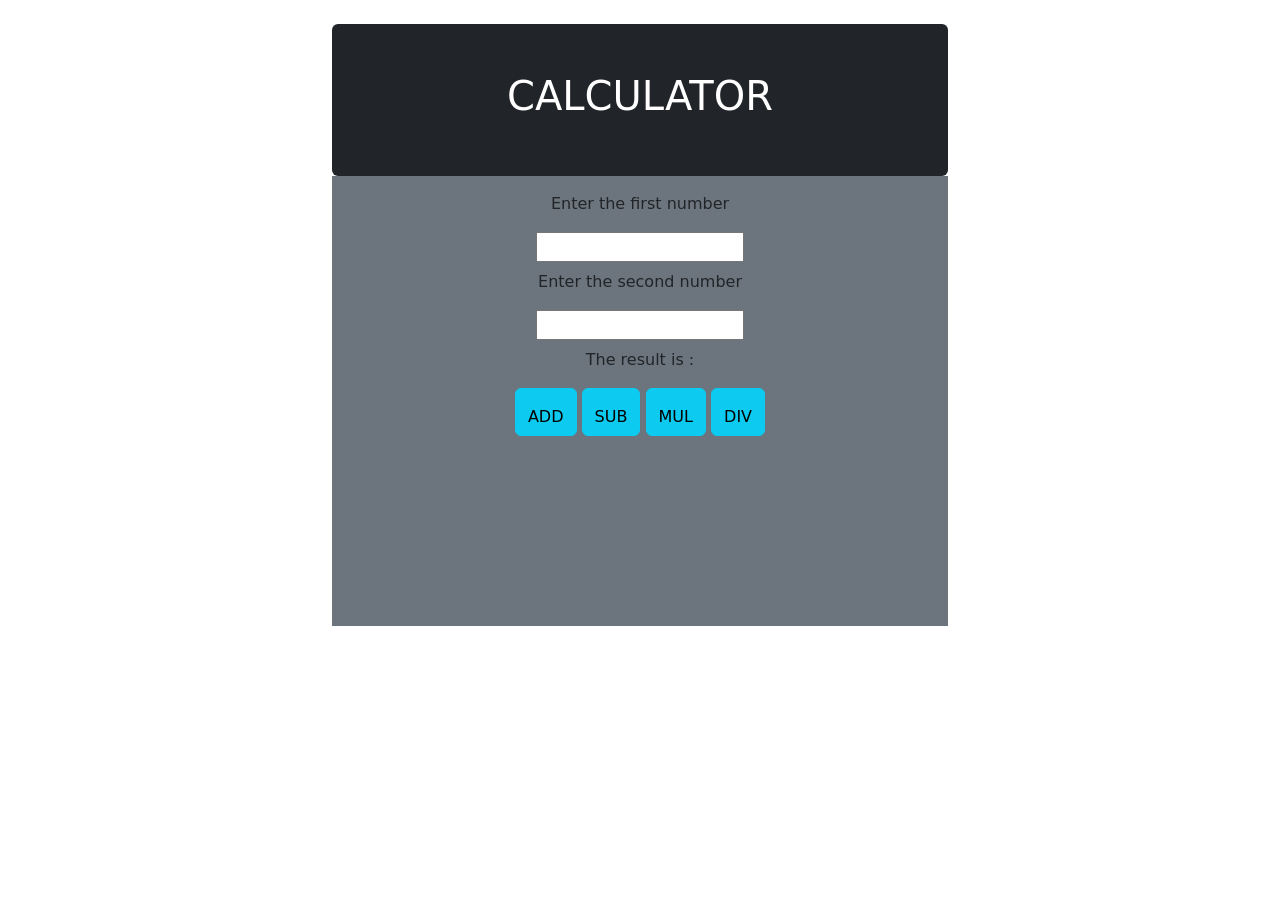
<file: index.html>
<html>
    <head>
        <title>Calculator</title>
        <link href="images/favicon.png"  rel="icon"/>
        <!-- Latest compiled and minified CSS -->
        <link href="https://cdn.jsdelivr.net/npm/bootstrap@5.1.3/dist/css/bootstrap.min.css" rel="stylesheet">

        <!-- Latest compiled JavaScript -->
        <script src="https://cdn.jsdelivr.net/npm/bootstrap@5.1.3/dist/js/bootstrap.bundle.min.js"></script>
        <script>
            function calc(opt){
    let a = document.getElementById('first').value;
    let b = document.getElementById('second').value;
    let out;
    if(opt == 'Add'){
        out = `${Number(a)} + ${Number(b)} is ${Number(a)+Number(b)}`
    }
    else if(opt == 'Sub')
    {
        out = `${Number(a)} - ${Number(b)} is ${Number(a)-Number(b)}`
    }
    else if(opt == 'Mul')
    {
        out = `${Number(a)} * ${Number(b)} is ${Number(a)*Number(b)}`
    }
    else
    {
        out = `${Number(a)} / ${Number(b)} is ${Number(a)/Number(b)}`
    }
    document.getElementsByClassName('output')[0].innerText = out
}
        </script>
      
    </head>
    <body>
      

        <div class="container w-50">
            <div class="mt-4 p-5 bg-dark text-white rounded text-center">
                <h1>CALCULATOR</h1>
               
            </div>
            
            <div class="bg-secondary pt-3 text-center h-50">
               <p>Enter the first number</p> 
               <input type="text" id="first">
               <p class="pt-2">Enter the second number</p> 
               <input type="text" id="second">
               <p class="pt-2">The result is :</p>
               <p class="output text-white "></p>
               <button class="btn btn-info pt-3"  onclick="calc('Add')">ADD</button>
               <button class="btn btn-info pt-3" onclick="calc('Sub')">SUB</button>
               <button class="btn btn-info pt-3" onclick="calc('Mul')">MUL</button>
               <button class="btn btn-info pt-3" onclick="calc('Div')">DIV</button>

            </div>
               
                
            
            
        </div>



      
        
    </body>
</html>
</file>
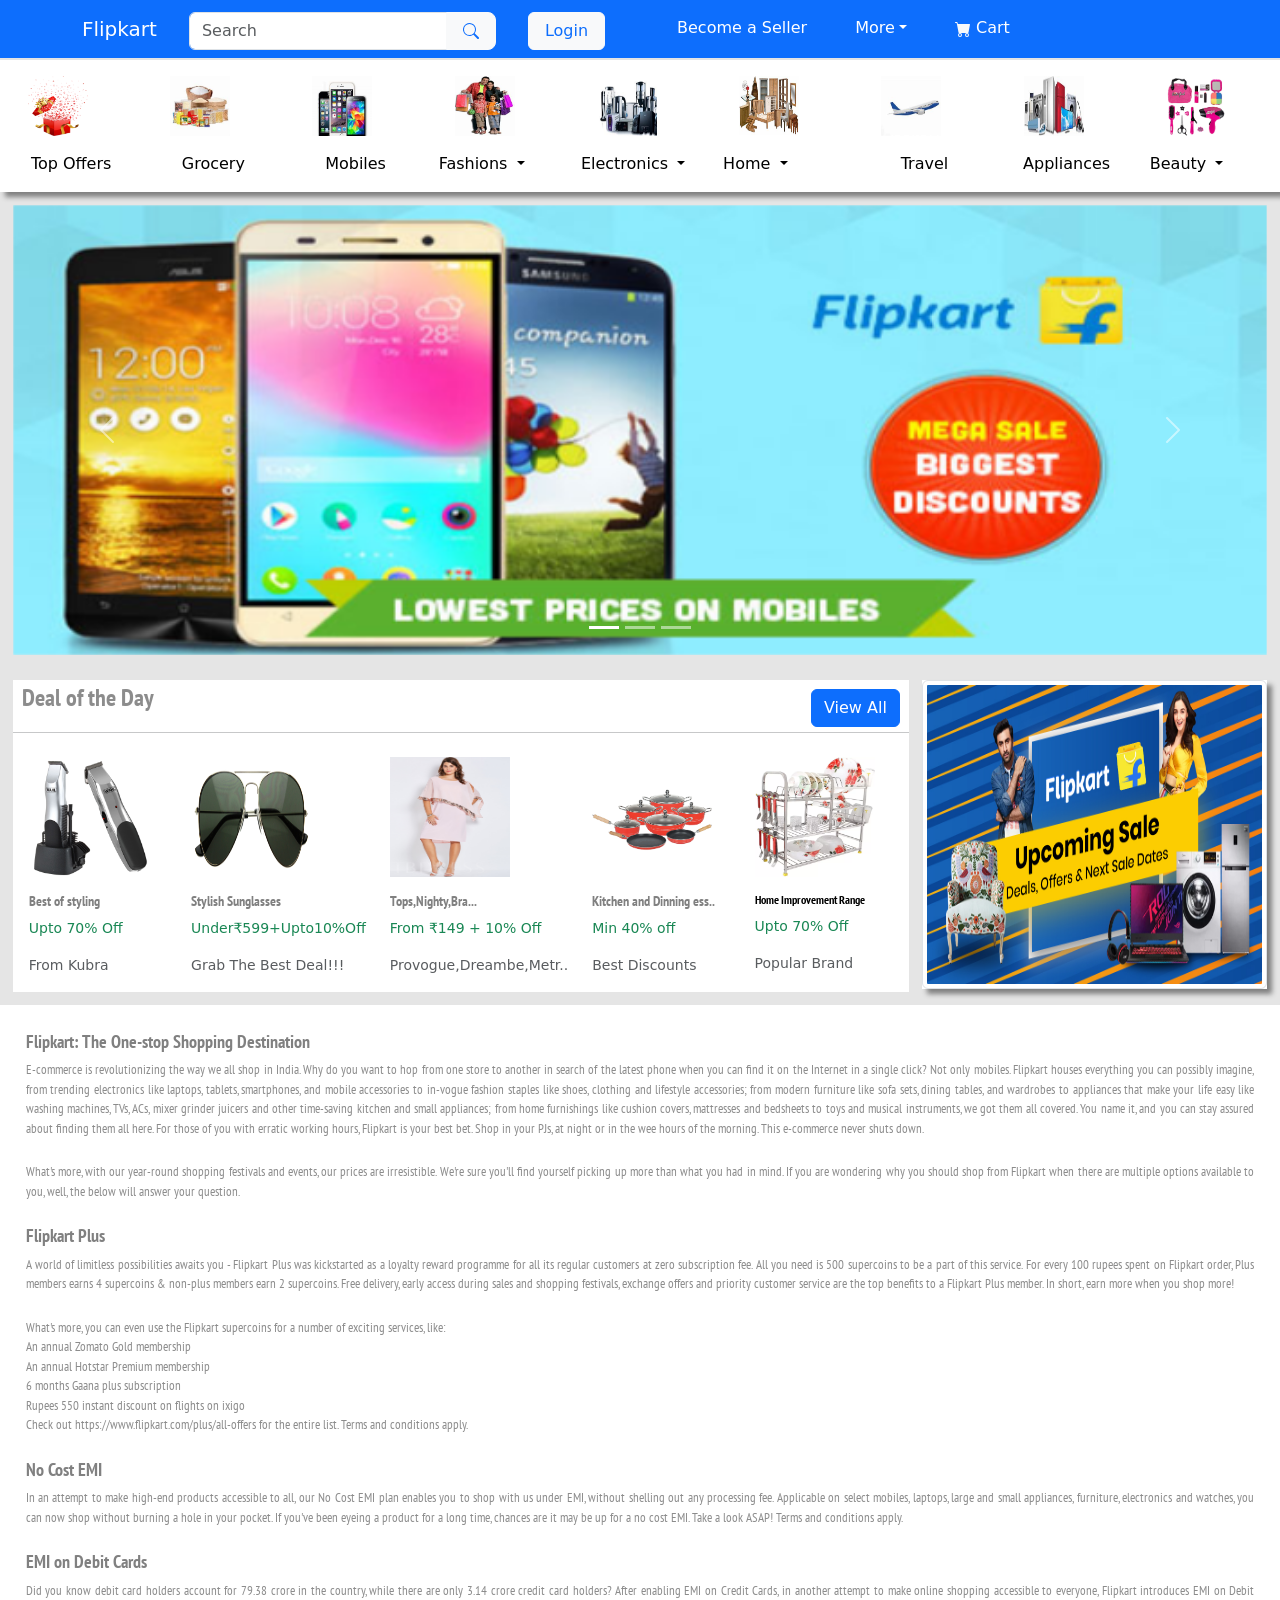
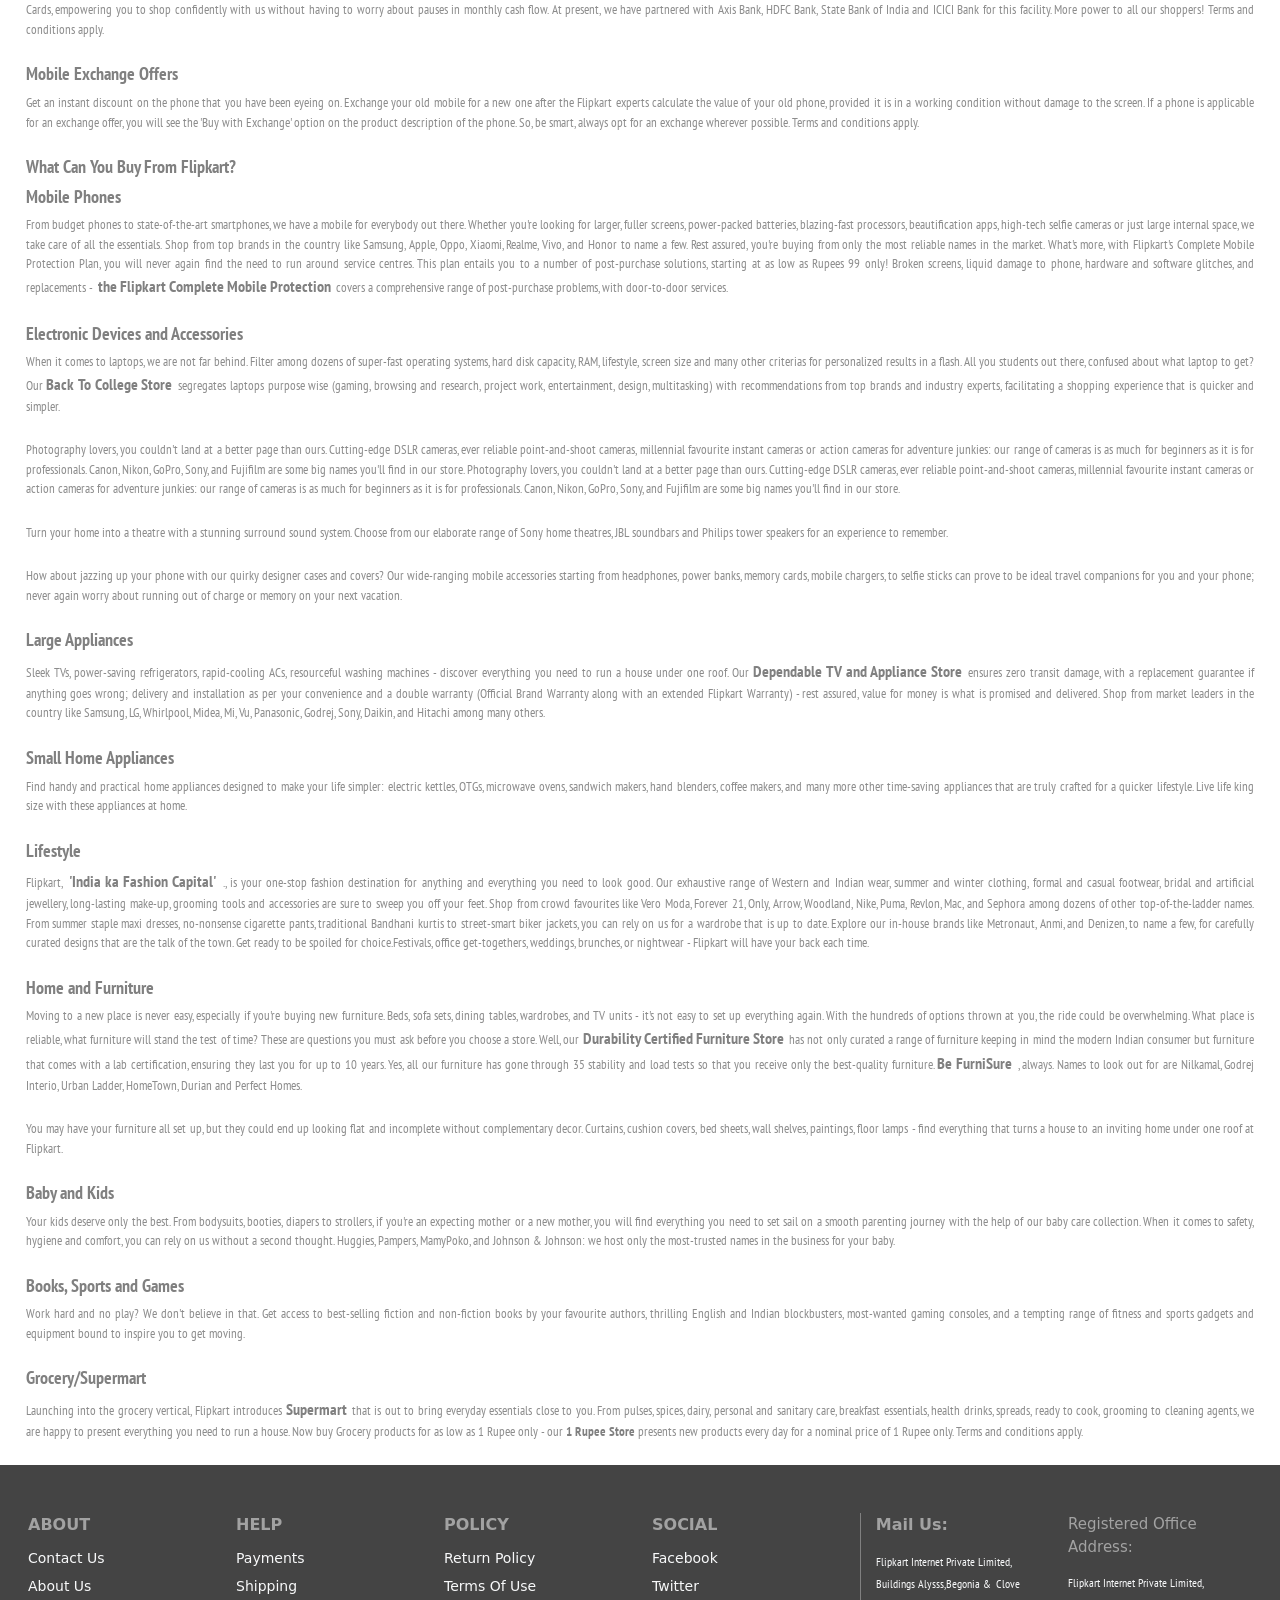
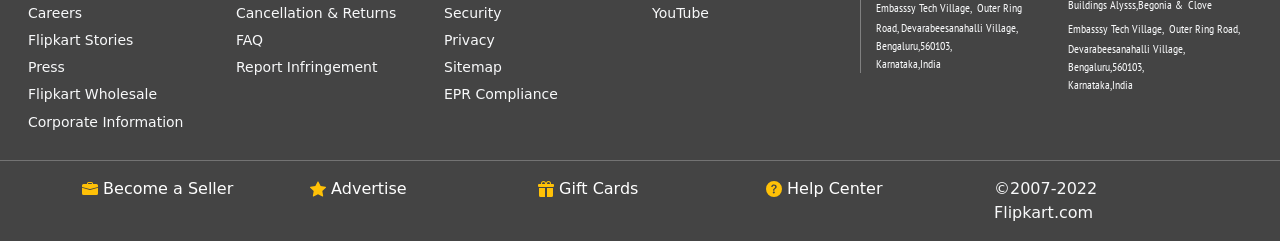
<file: flipkart_dynamic.html>
<html>
    <head>
        <title>myFlipkart</title>
       
       
        <link href="https://cdn.jsdelivr.net/npm/bootstrap@5.1.3/dist/css/bootstrap.min.css" rel="stylesheet">
        <script src="https://cdn.jsdelivr.net/npm/bootstrap@5.1.3/dist/js/bootstrap.bundle.min.js"></script>
        <link href="flipkart_dynamic.css" rel="stylesheet" type="text/css">
        <script src="flipkart_dynamic.js"></script>
    </head>
    <body >
        <header id="navbar_blue">
            <nav class="navbar navbar-expand-sm bg-primary navbar-dark fixed-top ">
                <div class="container ">
                        <a class="navbar-brand text-white" href="#">Flipkart</a>
                             <button class="navbar-toggler" type="button" data-bs-toggle="collapse" data-bs-target="#collapsibleNavbar">
                                <span class="navbar-toggler-icon"></span>
                            </button>
                        <div class="collapse navbar-collapse" id="collapsibleNavbar">
                            <ul class="navbar-nav">
                                <li class="nav-item">
                                    <div class="input-group  mt-1 w-100 mx-3">
                                        <input type="text" class="form-control" placeholder="Search">
                                        <button class="btn btn-light btn-lg">
                                            <svg xmlns="http://www.w3.org/2000/svg" width="16" height="16" fill="currentColor" class="bi bi-search text-primary" viewBox="0 0 16 16">
                                                <path d="M11.742 10.344a6.5 6.5 0 1 0-1.397 1.398h-.001c.03.04.062.078.098.115l3.85 3.85a1 1 0 0 0 1.415-1.414l-3.85-3.85a1.007 1.007 0 0 0-.115-.1zM12 6.5a5.5 5.5 0 1 1-11 0 5.5 5.5 0 0 1 11 0z"/>
                                              </svg>
                                        </button>
                                      </div>
                                </li>
                                <li class="nav-item">
                                    <button type="button" class="btn btn-light text-primary mx-5 mt-1 px-3">Login</button>
                                </li>

                                <li class="nav-item  mx-3">
                                    <a class="nav-link text-white" href="#">Become a Seller</a>
                                </li>
                               
                                <li class="nav-item dropdown mx-3">
                                     <a class="nav-link dropdown-toggle text-white" href="#" role="button" data-bs-toggle="dropdown">More</a>
                                    <ul class="dropdown-menu">
                                        <li><a class="dropdown-item" href="#">
                                            <svg xmlns="http://www.w3.org/2000/svg" width="16" height="16" fill="currentColor" class="bi bi-bell-fill text-primary" viewBox="0 0 16 16">
                                                <path d="M8 16a2 2 0 0 0 2-2H6a2 2 0 0 0 2 2zm.995-14.901a1 1 0 1 0-1.99 0A5.002 5.002 0 0 0 3 6c0 1.098-.5 6-2 7h14c-1.5-1-2-5.902-2-7 0-2.42-1.72-4.44-4.005-4.901z"/>
                                              </svg>
                                            Notification Preferences</a></li>
                                        <li><a class="dropdown-item" href="#">
                                            <svg xmlns="http://www.w3.org/2000/svg" width="16" height="16" fill="currentColor" class="bi bi-person-check-fill text-primary" viewBox="0 0 16 16">
                                                <path fill-rule="evenodd" d="M15.854 5.146a.5.5 0 0 1 0 .708l-3 3a.5.5 0 0 1-.708 0l-1.5-1.5a.5.5 0 0 1 .708-.708L12.5 7.793l2.646-2.647a.5.5 0 0 1 .708 0z"/>
                                                <path d="M1 14s-1 0-1-1 1-4 6-4 6 3 6 4-1 1-1 1H1zm5-6a3 3 0 1 0 0-6 3 3 0 0 0 0 6z"/>
                                              </svg>
                                            24x7 Customer Care</a></li>
                                        <li><a class="dropdown-item" href="#">
                                            <svg xmlns="http://www.w3.org/2000/svg" width="16" height="16" fill="currentColor" class="bi bi-graph-up-arrow text-primary" viewBox="0 0 16 16">
                                                <path fill-rule="evenodd" d="M0 0h1v15h15v1H0V0Zm10 3.5a.5.5 0 0 1 .5-.5h4a.5.5 0 0 1 .5.5v4a.5.5 0 0 1-1 0V4.9l-3.613 4.417a.5.5 0 0 1-.74.037L7.06 6.767l-3.656 5.027a.5.5 0 0 1-.808-.588l4-5.5a.5.5 0 0 1 .758-.06l2.609 2.61L13.445 4H10.5a.5.5 0 0 1-.5-.5Z"/>
                                              </svg>
                                            Advertise</a></li>
                                        <li><a class="dropdown-item" href="#">
                                            <svg xmlns="http://www.w3.org/2000/svg" width="16" height="16" fill="currentColor" class="bi bi-download text-primary" viewBox="0 0 16 16">
                                                <path d="M.5 9.9a.5.5 0 0 1 .5.5v2.5a1 1 0 0 0 1 1h12a1 1 0 0 0 1-1v-2.5a.5.5 0 0 1 1 0v2.5a2 2 0 0 1-2 2H2a2 2 0 0 1-2-2v-2.5a.5.5 0 0 1 .5-.5z"/>
                                                <path d="M7.646 11.854a.5.5 0 0 0 .708 0l3-3a.5.5 0 0 0-.708-.708L8.5 10.293V1.5a.5.5 0 0 0-1 0v8.793L5.354 8.146a.5.5 0 1 0-.708.708l3 3z"/>
                                              </svg>
                                            Download App</a></li>
                                       
                                    </ul>
                                </li>
                                <li class="nav-item  mx-3">
                                    <a class="nav-link text-white" href="#">
                                        <svg xmlns="http://www.w3.org/2000/svg" width="16" height="16" fill="currentColor" class="bi bi-cart-fill text-light" viewBox="0 0 16 16">
                                            <path d="M0 1.5A.5.5 0 0 1 .5 1H2a.5.5 0 0 1 .485.379L2.89 3H14.5a.5.5 0 0 1 .491.592l-1.5 8A.5.5 0 0 1 13 12H4a.5.5 0 0 1-.491-.408L2.01 3.607 1.61 2H.5a.5.5 0 0 1-.5-.5zM5 12a2 2 0 1 0 0 4 2 2 0 0 0 0-4zm7 0a2 2 0 1 0 0 4 2 2 0 0 0 0-4zm-7 1a1 1 0 1 1 0 2 1 1 0 0 1 0-2zm7 0a1 1 0 1 1 0 2 1 1 0 0 1 0-2z"/>
                                          </svg>
                                        Cart</a>
                                </li>

                                <li class="nav-item">
                                    <p class="nav-link text-white"  id="weatherOut">
                                    </p>

                                    
                                     
                                  </li>




                      </ul> 
                      <img id="weatherIcon" class="weathericon">
                    </div>
                </div>
            </nav>
        </header>

        <!-- subheading section -->
        <div  id="sub-heading_items" class="container-fluid bg-white ">
           
            <div class="row">
                <div class="col">
                    <img src="images/gift.png" alt="images" class="img-responsive m-3" width="60px" height="60px">
                    <p class="anchor_blue" style="text-align:center;">Top Offers</p>
                   
                </div>

                <div class="col">
                    <img src="images/grocery.jpg" alt="images" class="img-responsive m-3" width="60px" height="60px">
                    <p class="anchor_blue" style="text-align:center;">Grocery</p>
                </div>

                <div class="col">
                    <img src="images/mobile.jpg" alt="images" class="img-responsive m-3" width="60px" height="60px">
                    <p class="anchor_blue" style="text-align:center;">Mobiles</p>
                </div>

                <div class="col">
                    <img src="images/fashion.jpg" alt="images" class="img-responsive m-3" width="60px" height="60px">
                    <!-- <p style="text-align:center;">Fashions</p> -->
                    <div class="dropdown">
                        <a href="#" class="anchor_blue dropdown-toggle" data-bs-toggle="dropdown">
                            Fashions
                        </a>
                        <ul id="fashion" class="dropdown-menu ">
                         
                        </ul>
                    </div>
                </div>

                <div class="col">
                    <img src="images/electronics.jpg" alt="images" class="img-responsive m-3" width="60px" height="60px">
                    <!-- <p style="text-align:center;">Electronics</p> -->
                    <div class="dropdown">
                        <a href="#" class="anchor_blue dropdown-toggle" data-bs-toggle="dropdown">
                          Electronics  
                        </a>
                        <ul id="electronics" class="dropdown-menu">
                         
                        </ul>
                    </div>
                </div>

                <div class="col">
                    <img src="images/furniture.jpg" alt="images" class="img-responsive m-3" width="60px" height="60px">
                    <!-- <p style="text-align:center;">Home</p> -->
                    <div class="dropdown">
                        <a href="#" class="anchor_blue dropdown-toggle" data-bs-toggle="dropdown">
                            Home
                        </a>
                        <ul id="home" class="dropdown-menu">
                         
                        </ul>
                    </div>
                </div>

                <div class="col">
                    <img src="images/flight.jpg" alt="images" class="img-responsive m-3" width="60px" height="60px">
                    <p class="anchor_blue" style="text-align:center;">Travel</p>
                </div>

                <div class="col">
                    <img src="images/appliances.jpg" alt="images" class="img-responsive m-3" width="60px" height="60px">
                    <p class="anchor_blue" style="text-align:center;">Appliances</p>
                </div>

               

                <div class="col">
                    <img src="images/beauty.jpeg" alt="images" class="img-responsive m-3" width="60px" height="60px">
                    <!-- <p style="text-align:center;">Beauty</p> -->

                    <div class="dropdown">
                        <a href="#" class="anchor_blue dropdown-toggle" data-bs-toggle="dropdown">
                            Beauty
                        </a>
                        <ul id="beauty" class="dropdown-menu">
                         
                        </ul>
                    </div>
                </div>
            </div>



                 
                
                
            
        </div>

        <!-- carousel part -->

        <div id="img_carousel">
            <!-- Carousel -->
<div id="demo" class="carousel slide" data-bs-ride="carousel">

    <!-- Indicators/dots -->
    <div class="carousel-indicators">
      <button type="button" data-bs-target="#demo" data-bs-slide-to="0" class="active"></button>
      <button type="button" data-bs-target="#demo" data-bs-slide-to="1"></button>
      <button type="button" data-bs-target="#demo" data-bs-slide-to="2"></button>
    </div>
  
    <!-- The slideshow/carousel -->
    <div class="carousel-inner">
      <div class="carousel-item active">
        <img src="images/1.jpg" alt="Los Angeles" class="d-block w-100 h-50">
      </div>
      <div class="carousel-item">
        <img src="images/2.jpg" alt="Chicago" class="d-block w-100 h-50">
      </div>
      <div class="carousel-item">
        <img src="images/3.png" alt="New York" class="d-block w-100 h-50">
      </div>
    </div>
  
    <!-- Left and right controls/icons -->
    <button class="carousel-control-prev " type="button" data-bs-target="#demo" data-bs-slide="prev">
      <span class="carousel-control-prev-icon "></span>
    </button>
    <button class="carousel-control-next " type="button" data-bs-target="#demo" data-bs-slide="next">
      <span class="carousel-control-next-icon "></span>
    </button>
  </div>
        </div>


        <!-- deals of the day in flipkart page -->
            <div id="items_contentPage" >
                <div id="deal_of_day_part1">
                    <span>Deal of the Day</span>
                    <button class="btn btn-primary">View All</button>
                    <hr/>
                    <div class="row mx-1">
                        <div class="col">
                            <img src="images/trimmer.jpg"  class="img-responsive mt-2" width="120px" height="120px">
                            <h2 class="small mt-3 ">Best of styling</h2>
                            <p class="small text-success " title="Upto 70% off"> Upto 70% Off</p>
                            <p class="small text-muted ">From Kubra</p>
                        </div>

                        <div class="col">
                            <img src="images/sunglasses.png"  class="img-responsive  mt-2"width="120px" height="120px">
                            <h2 class="small mt-3">Stylish Sunglasses</h2>
                            <p class="small text-success " title="Under &#8377;599+Upto10%Off"> Under&#8377;599+Upto10%Off</p>
                            <p class="small text-muted ">Grab The Best Deal!!!</p>
                        </div>

                        <div class="col">
                            <img src="images/dress.jpg"  class="img-responsive  mt-2" width="120px" height="120px">
                            <h2 class="small mt-3">Tops,Nighty,Bra...</h2>
                            <p class="small text-success " title="From &#8377;149 + 10% Off"> From &#8377;149 + 10% Off</p>
                            <p class="small text-muted ">Provogue,Dreambe,Metr..</p>
                        </div>

                        <div class="col">
                            <img src="images/kitchen.png"  class="img-responsive mt-2" width="120px" height="120px">
                            <h2 class="small mt-3">Kitchen and Dinning ess..</h2>
                            <p class="small text-success "> Min 40% off</p>
                            <p class="small text-muted ">Best Discounts</p>
                        </div>
                        <div class="col">
                            <img src="images/utensils_hanger.webp"  class="img-responsive  mt-2" width="120px" height="120px"> 
                            <h2 class=" mt-3"  style="font-size:12px;color:black;font-weight:bold;">Home Improvement Range</h2>
                            <p class="small text-success ">Upto 70% Off</p>
                            <p class="small text-muted ">Popular Brand</p>
                        </div>
                       
                    </div>
                </div>
                <div id="deal_of_day_part2" >
                    <img src="images/2.jpg" class="img-thumbnail h-100 " alt="Cinque Terre">
                </div>
            </div>

            <!-- flipkart details -->
            <div id="flip_detail">
                <div class="flip_detail_margin">
                    <h1 class="small">Flipkart: The One-stop Shopping Destination</h1>
                    <span >E-commerce is revolutionizing the way we all shop in India. Why do you want to hop from one store to another in search of the latest phone when you can find it on the Internet in a single click? Not only mobiles. Flipkart houses everything you can possibly imagine, from trending electronics like laptops, tablets, smartphones, and mobile accessories to in-vogue fashion staples like shoes, clothing and lifestyle accessories; from modern furniture like sofa sets, dining tables, and wardrobes to appliances that make your life easy like washing machines, TVs, ACs, mixer grinder juicers and other time-saving kitchen and small appliances; from home furnishings like cushion covers, mattresses and bedsheets to toys and musical instruments, we got them all covered. You name it, and you can stay assured about finding them all here. For those of you with erratic working hours, Flipkart is your best bet. Shop in your PJs, at night or in the wee hours of the morning. This e-commerce never shuts down.</span> 
                        <br>
                        <br>
                       <span> What's more, with our year-round shopping festivals and events, our prices are irresistible. We're sure you'll find yourself picking up more than what you had in mind. If you are wondering why you should shop from Flipkart when there are multiple options available to you, well, the below will answer your question.</span> 
                        <br><br>
                        <h2>Flipkart Plus</h2>
                        <span> A world of limitless possibilities awaits you - Flipkart Plus was kickstarted as a loyalty reward programme for all its regular customers at zero subscription fee. All you need is 500 supercoins to be a part of this service. For every 100 rupees spent on Flipkart order, Plus members earns 4 supercoins & non-plus members earn 2 supercoins. Free delivery, early access during sales and shopping festivals, exchange offers and priority customer service are the top benefits to a Flipkart Plus member. In short, earn more when you shop more!</span>
                        
                        <br><br>
                        <span>What's more, you can even use the Flipkart supercoins for a number of exciting services, like:</span>
                        <br>
                        <span>An annual Zomato Gold membership</span>
                        <br>
                        <span>An annual Hotstar Premium membership</span>
                        <br>
                       <span>6 months Gaana plus subscription</span> 
                        <br>
                       <span>Rupees 550 instant discount on flights on ixigo</span> 
                        <br>
                       <span>Check out https://www.flipkart.com/plus/all-offers for the entire list. Terms and conditions apply.</span> 
                        <br><br>
                        <h2>No Cost EMI</h2>
                        <span> In an attempt to make high-end products accessible to all, our No Cost EMI plan enables you to shop with us under EMI, without shelling out any processing fee. Applicable on select mobiles, laptops, large and small appliances, furniture, electronics and watches, you can now shop without burning a hole in your pocket. If you've been eyeing a product for a long time, chances are it may be up for a no cost EMI. Take a look ASAP! Terms and conditions apply.</span>
                       
                        <br><br>
                        <h2>EMI on Debit Cards</h2>
                        <span> Did you know debit card holders account for 79.38 crore in the country, while there are only 3.14 crore credit card holders? After enabling EMI on Credit Cards, in another attempt to make online shopping accessible to everyone, Flipkart introduces EMI on Debit Cards, empowering you to shop confidently with us without having to worry about pauses in monthly cash flow. At present, we have partnered with Axis Bank, HDFC Bank, State Bank of India and ICICI Bank for this facility. More power to all our shoppers! Terms and conditions apply. </span>
                       
                        <br><br>
                        <h2>Mobile Exchange Offers</h2>
                        <span>Get an instant discount on the phone that you have been eyeing on. Exchange your old mobile for a new one after the Flipkart experts calculate the value of your old phone, provided it is in a working condition without damage to the screen. If a phone is applicable for an exchange offer, you will see the 'Buy with Exchange' option on the product description of the phone. So, be smart, always opt for an exchange wherever possible. Terms and conditions apply. </span>
                        
                        <br><br>
                        <h2>What Can You Buy From Flipkart?</h2>
                        <h2>Mobile Phones</h2>
                        <span> From budget phones to state-of-the-art smartphones, we have a mobile for everybody out there. Whether you're looking for larger, fuller screens, power-packed batteries, blazing-fast processors, beautification apps, high-tech selfie cameras or just large internal space, we take care of all the essentials. Shop from top brands in the country like Samsung, Apple, Oppo, Xiaomi, Realme, Vivo, and Honor to name a few. Rest assured, you're buying from only the most reliable names in the market. What's more, with Flipkart's Complete Mobile Protection Plan, you will never again find the need to run around service centres. This plan entails you to a number of post-purchase solutions, starting at as low as Rupees 99 only! Broken screens, liquid damage to phone, hardware and software glitches, and replacements -</span>
                        
                        <b>the Flipkart Complete Mobile Protection</b>
                        <span>covers a comprehensive range of post-purchase problems, with door-to-door services. </span>
                        <br><br>
                        <h2>Electronic Devices and Accessories</h2>
                        <span> When it comes to laptops, we are not far behind. Filter among dozens of super-fast operating systems, hard disk capacity, RAM, lifestyle, screen size and many other criterias for personalized results in a flash. All you students out there, confused about what laptop to get? Our </span>
                       
                        <b>Back To College Store</b>
                        <span>  segregates laptops purpose wise (gaming, browsing and research, project work, entertainment, design, multitasking) with recommendations from top brands and industry experts, facilitating a shopping experience that is quicker and simpler.</span>
                      
                        <br><br>
                        <span> Photography lovers, you couldn't land at a better page than ours. Cutting-edge DSLR cameras, ever reliable point-and-shoot cameras, millennial favourite instant cameras or action cameras for adventure junkies: our range of cameras is as much for beginners as it is for professionals. Canon, Nikon, GoPro, Sony, and Fujifilm are some big names you'll find in our store. Photography lovers, you couldn't land at a better page than ours. Cutting-edge DSLR cameras, ever reliable point-and-shoot cameras, millennial favourite instant cameras or action cameras for adventure junkies: our range of cameras is as much for beginners as it is for professionals. Canon, Nikon, GoPro, Sony, and Fujifilm are some big names you'll find in our store.</span>
                        
                        <br><br>
                        <span> Turn your home into a theatre with a stunning surround sound system. Choose from our elaborate range of Sony home theatres, JBL soundbars and Philips tower speakers for an experience to remember.</span>
                       
                        <br><br>
                        <span> How about jazzing up your phone with our quirky designer cases and covers? Our wide-ranging mobile accessories starting from headphones, power banks, memory cards, mobile chargers, to selfie sticks can prove to be ideal travel companions for you and your phone; never again worry about running out of charge or memory on your next vacation.</span>
                       
                        <br><br>
                        <h2>Large Appliances</h2>
                        <span> Sleek TVs, power-saving refrigerators, rapid-cooling ACs, resourceful washing machines - discover everything you need to run a house under one roof. Our </span>
                       
                        <b>Dependable TV and Appliance Store</b>
                        <span>ensures zero transit damage, with a replacement guarantee if anything goes wrong; delivery and installation as per your convenience and a double warranty (Official Brand Warranty along with an extended Flipkart Warranty) - rest assured, value for money is what is promised and delivered. Shop from market leaders in the country like Samsung, LG, Whirlpool, Midea, Mi, Vu, Panasonic, Godrej, Sony, Daikin, and Hitachi among many others. </span>
                        
                        <br><br>
                        <h2>Small Home Appliances</h2>
                        <span> Find handy and practical home appliances designed to make your life simpler: electric kettles, OTGs, microwave ovens, sandwich makers, hand blenders, coffee makers, and many more other time-saving appliances that are truly crafted for a quicker lifestyle. Live life king size with these appliances at home.</span>
                       
                        <br><br>
                        <h2>Lifestyle</h2>
                       <span> Flipkart,</span> 
                        <b>'India ka Fashion Capital'</b>
                        <span>., is your one-stop fashion destination for anything and everything you need to look good. Our exhaustive range of Western and Indian wear, summer and winter clothing, formal and casual footwear, bridal and artificial jewellery, long-lasting make-up, grooming tools and accessories are sure to sweep you off your feet. Shop from crowd favourites like Vero Moda, Forever 21, Only, Arrow, Woodland, Nike, Puma, Revlon, Mac, and Sephora among dozens of other top-of-the-ladder names. From summer staple maxi dresses, no-nonsense cigarette pants, traditional Bandhani kurtis to street-smart biker jackets, you can rely on us for a wardrobe that is up to date. Explore our in-house brands like Metronaut, Anmi, and Denizen, to name a few, for carefully curated designs that are the talk of the town. Get ready to be spoiled for choice.Festivals, office get-togethers, weddings, brunches, or nightwear - Flipkart will have your back each time.</span>
                        <br><br>
                        <h2>Home and Furniture</h2>
                        <span> Moving to a new place is never easy, especially if you're buying new furniture. Beds, sofa sets, dining tables, wardrobes, and TV units - it's not easy to set up everything again. With the hundreds of options thrown at you, the ride could be overwhelming. What place is reliable, what furniture will stand the test of time? These are questions you must ask before you choose a store. Well, our </span>
                       
                        <b>Durability Certified Furniture Store</b>
                        <span> has not only curated a range of furniture keeping in mind the modern Indian consumer but furniture that comes with a lab certification, ensuring they last you for up to 10 years. Yes, all our furniture has gone through 35 stability and load tests so that you receive only the best-quality furniture. </span>
                       
                        <b>Be FurniSure</b>
                        <span> , always. Names to look out for are Nilkamal, Godrej Interio, Urban Ladder, HomeTown, Durian and Perfect Homes.</span>
                        
                        <br><br>
                        <span> You may have your furniture all set up, but they could end up looking flat and incomplete without complementary decor. Curtains, cushion covers, bed sheets, wall shelves, paintings, floor lamps - find everything that turns a house to an inviting home under one roof at Flipkart. </span>
                       
                        <br><br>
                        <h2>Baby and Kids</h2>
                        <span> Your kids deserve only the best. From bodysuits, booties, diapers to strollers, if you're an expecting mother or a new mother, you will find everything you need to set sail on a smooth parenting journey with the help of our baby care collection. When it comes to safety, hygiene and comfort, you can rely on us without a second thought. Huggies, Pampers, MamyPoko, and Johnson & Johnson: we host only the most-trusted names in the business for your baby.</span>
                       
                        <br><br>
                        <h2>Books, Sports and Games</h2>
                        <span>Work hard and no play? We don't believe in that. Get access to best-selling fiction and non-fiction books by your favourite authors, thrilling English and Indian blockbusters, most-wanted gaming consoles, and a tempting range of fitness and sports gadgets and equipment bound to inspire you to get moving.</span>
                         
                        <br><br>
                        <h2>Grocery/Supermart</h2>
                        <span>Launching into the grocery vertical, Flipkart introduces </span>
                        <b>Supermart</b>
                        <span>that is out to bring everyday essentials close to you. From pulses, spices, dairy, personal and sanitary care, breakfast essentials, health drinks, spreads, ready to cook, grooming to cleaning agents, we are happy to present everything you need to run a house. Now buy Grocery products for as low as 1 Rupee only - our 
                            <b>1 Rupee Store</b>
                            presents new products every day for a nominal price of 1 Rupee only. Terms and conditions apply.</span>
                        <br><br>


                    
                </div>
               
            </div>


            <!-- footer -->
            <footer id="footer_black">
                <div class="row mx-3 pt-5 ">
                    <div class="col">
                        <p  style="color:rgb(255 255 255/0.5);font-weight:bold;">ABOUT</p>
                        <p class="text-light small" style="line-height:0.8em;" >Contact Us</p>
                        <p class="text-light small" style="line-height:0.8em;">About Us</p>
                        <p class="text-light small" style="line-height:0.8em;" > Careers</p>
                        <p class="text-light small" style="line-height:0.8em;">Flipkart Stories</p>
                        <p class="text-light small" style="line-height:0.8em;" >Press</p>
                        <p class="text-light small" style="line-height:0.8em;">Flipkart Wholesale</p>
                        <p class="text-light small" style="line-height:0.8em;">Corporate Information</p>
                    </div> 
                    <div class="col">
                        <p  style="font-weight:bold;color:rgb(255 255 255/0.5);">HELP</p>
                        <p class="text-light small" style="line-height:0.8em;">Payments</p>
                        <p class="text-light small" style="line-height:0.8em;">Shipping</p>
                        <p class="text-light small" style="line-height:0.8em;"> Cancellation & Returns</p>
                        <p class="text-light small" style="line-height:0.8em;">FAQ</p>
                        <p class="text-light small" style="line-height:0.8em;">Report Infringement</p>
                    </div> 
                    <div class="col">
                        <p style="font-weight:bold;color:rgb(255 255 255/0.5);">POLICY</p>
                        <p class="text-light small" style="line-height:0.8em;">Return Policy</p>
                        <p class="text-light small" style="line-height:0.8em;" >Terms Of Use</p>
                        <p class="text-light small" style="line-height:0.8em;" > Security</p>
                        <p class="text-light small" style="line-height:0.8em;">Privacy</p>
                        <p class="text-light small" style="line-height:0.8em;">Sitemap</p>
                        <p class="text-light small" style="line-height:0.8em;" >EPR Compliance</p>

                    </div> 
                    <div class="col">
                        <p  style="font-weight:bold;color:rgb(255 255 255/0.5);">SOCIAL</p>
                        <p class="text-light small" style="line-height:0.8em;">Facebook</p>
                        <p class="text-light small" style="line-height:0.8em;"> Twitter</p>
                        <p class="text-light small" style="line-height:0.8em;">YouTube</p>

                    </div> 
                    <div class="col">
                       <div style="border-left:1px solid grey;padding-left:8%;">
                        <p   style="font-weight:bold;color:rgb(255 255 255/0.5);">Mail Us:</p>
                        <!-- <p style="text-align:justify;">
                            Flipkart Internet Private Limited,<br/> 
                            Buildings Alysss,Begonia &<br/>
                            Clove Embasssy Tech Village,
                            Outer Ring Road, Devarabeesanahalli Village,
                        </p> -->
                        <span class="text-light" style="font-size:12px;">Flipkart Internet Private Limited, </span><br/>
                        <span class="text-light" style="font-size:12px;"> Buildings Alysss,Begonia &</span>
                        <span class="text-light" style="font-size:12px;">Clove Embasssy Tech Village,</span>
                        <span class="text-light small " style="font-size:12px;">Outer Ring Road, Devarabeesanahalli Village,</span>
                        <span class="text-light small " style="font-size:12px;">Bengaluru,560103,</span><br/>
                        <span class="text-light small " style="font-size:12px;">Karnataka,India</span>
                       </div>
                       
                    </div> 
                    <div class="col">
                        <p  style="font-size:15px;color:rgb(255 255 255/0.5);">Registered Office Address:</p>
                        <span class="text-light" style="font-size:12px;">Flipkart Internet Private Limited, </span><br/>
                        <span class="text-light" style="font-size:12px;"> Buildings Alysss,Begonia &</span>
                        <span class="text-light" style="font-size:12px;">Clove Embasssy Tech Village,</span>
                        <span class="text-light small " style="font-size:12px;">Outer Ring Road, Devarabeesanahalli Village,</span>
                        <span class="text-light small " style="font-size:12px;">Bengaluru,560103,</span><br/>
                        <span class="text-light small " style="font-size:12px;">Karnataka,India</span>
                    </div> 
                    
                </div>
                <hr/>
                <div class="container">
                    <div class="row text-light">
                        <div class="col">
                            <a  class="text-white"href="#">
                                <svg xmlns="http://www.w3.org/2000/svg" width="16" height="16" fill="currentColor" class="bi bi-briefcase-fill text-warning" viewBox="0 0 16 16">
                                    <path d="M6.5 1A1.5 1.5 0 0 0 5 2.5V3H1.5A1.5 1.5 0 0 0 0 4.5v1.384l7.614 2.03a1.5 1.5 0 0 0 .772 0L16 5.884V4.5A1.5 1.5 0 0 0 14.5 3H11v-.5A1.5 1.5 0 0 0 9.5 1h-3zm0 1h3a.5.5 0 0 1 .5.5V3H6v-.5a.5.5 0 0 1 .5-.5z"/>
                                    <path d="M0 12.5A1.5 1.5 0 0 0 1.5 14h13a1.5 1.5 0 0 0 1.5-1.5V6.85L8.129 8.947a.5.5 0 0 1-.258 0L0 6.85v5.65z"/>
                                  </svg>
                                Become a Seller</a> 
                        </div>
                        <div class="col">
                            <a class="text-white" href="#">
                                <svg xmlns="http://www.w3.org/2000/svg" width="16" height="16" fill="currentColor" class="bi bi-star-fill text-warning" viewBox="0 0 16 16">
                                    <path d="M3.612 15.443c-.386.198-.824-.149-.746-.592l.83-4.73L.173 6.765c-.329-.314-.158-.888.283-.95l4.898-.696L7.538.792c.197-.39.73-.39.927 0l2.184 4.327 4.898.696c.441.062.612.636.282.95l-3.522 3.356.83 4.73c.078.443-.36.79-.746.592L8 13.187l-4.389 2.256z"/>
                                  </svg>
                                Advertise</a> 
                        </div>
                        <div class="col">
                            <a class="text-white" href="#">
                                <svg xmlns="http://www.w3.org/2000/svg" width="16" height="16" fill="currentColor" class="bi bi-gift-fill text-warning" viewBox="0 0 16 16">
                                    <path d="M3 2.5a2.5 2.5 0 0 1 5 0 2.5 2.5 0 0 1 5 0v.006c0 .07 0 .27-.038.494H15a1 1 0 0 1 1 1v1a1 1 0 0 1-1 1H1a1 1 0 0 1-1-1V4a1 1 0 0 1 1-1h2.038A2.968 2.968 0 0 1 3 2.506V2.5zm1.068.5H7v-.5a1.5 1.5 0 1 0-3 0c0 .085.002.274.045.43a.522.522 0 0 0 .023.07zM9 3h2.932a.56.56 0 0 0 .023-.07c.043-.156.045-.345.045-.43a1.5 1.5 0 0 0-3 0V3zm6 4v7.5a1.5 1.5 0 0 1-1.5 1.5H9V7h6zM2.5 16A1.5 1.5 0 0 1 1 14.5V7h6v9H2.5z"/>
                                  </svg>
                                Gift Cards</a> 
                        </div>
                        <div class="col">
                            <a class="text-white" href="#">
                                <svg xmlns="http://www.w3.org/2000/svg" width="16" height="16" fill="currentColor" class="bi bi-question-circle-fill text-warning" viewBox="0 0 16 16">
                                    <path d="M16 8A8 8 0 1 1 0 8a8 8 0 0 1 16 0zM5.496 6.033h.825c.138 0 .248-.113.266-.25.09-.656.54-1.134 1.342-1.134.686 0 1.314.343 1.314 1.168 0 .635-.374.927-.965 1.371-.673.489-1.206 1.06-1.168 1.987l.003.217a.25.25 0 0 0 .25.246h.811a.25.25 0 0 0 .25-.25v-.105c0-.718.273-.927 1.01-1.486.609-.463 1.244-.977 1.244-2.056 0-1.511-1.276-2.241-2.673-2.241-1.267 0-2.655.59-2.75 2.286a.237.237 0 0 0 .241.247zm2.325 6.443c.61 0 1.029-.394 1.029-.927 0-.552-.42-.94-1.029-.94-.584 0-1.009.388-1.009.94 0 .533.425.927 1.01.927z"/>
                                  </svg>
                                Help Center</a> 
                        </div> 
                        <div class="col">
                            <p>&copy;2007-2022 Flipkart.com</p>
                        </div>
    
                    </div>
                </div>
                
            </footer>







            <!-- javascript -->


            
          <script>
            window.onload=geolocation();
            window.onload=getCategory();
            window.onload=getElectronics() ;

            window.onload=getHome() ;
            window.onload=getBeauty() ;



            let x = document.getElementById('out');
             let y = document.getElementById('weatherOut');
             let weatherIcon = document.getElementById('weatherIcon');
                
          function geolocation(){
             if(navigator.geolocation){
                     navigator.geolocation.getCurrentPosition(showPosition)
                 }else{
                     x.innerText = "Geo Not Supported"
                 }
          }
          function showPosition(data){
                 console.log(data)
                 let latitude = data.coords.latitude;
                 let longitude = data.coords.longitude;
                 const url = `https://api.openweathermap.org/data/2.5/forecast/daily?lat=${latitude}&lon=${longitude}&mode=json&units=metric&cnt=5&appid=fbf712a5a83d7305c3cda4ca8fe7ef29`
                 //api calling
                 fetch(url,{method:'GET'})
                 //return promise
                 .then((res) => res.json())
                 // resolve promise
                 .then((data) => {
                     console.log(data)
                     let cityName = data.city.name
                     let temp = data.list[0].temp.day
                     let icon=`http://openweathermap.org/img/w/${data.list[0].weather[0].icon}.png`
                     y.innerText = `   ${temp} °C    , ${cityName}`
                     weatherIcon.src = `${icon}`
                 })
                 
                //  x.innerText = `Latitude is ${latitude} and Longitude is ${longitude}`;
             }
             function load_coupon()
            {
            
              document.getElementById("coupon").style.visibility="visible";
            }
            function coupon_close(){
              document.getElementById("coupon").style.visibility="hidden";
            }
           
         </script>
       
    </body>
</html>
</file>
<file: flipkart_dynamic.css>
@import url('https://fonts.googleapis.com/css2?family=Montserrat:wght@300&family=PT+Sans+Narrow&family=Roboto+Mono:wght@100&display=swap');

body{
    margin:auto;
    background-color:rgb(128 128 128/0.2);
    
}
#navbar_blue{
    width:100%;
    height:60px;
    
}

/* subheading section  */
 #sub-heading_items{
    width:100%;
   
    /* height: 116px; */
   
    box-shadow: 5px 5px 5px grey;
} 


/* content area */
#img_carousel{
    width:98%;
    
    margin-left:1%;
    /* border:4px solid yellow; */
    margin-top:1%;

}

/* deal of the day part */
#items_contentPage{
    width:100%;
    margin-top:1%;
    /* border:2px solid red; */
    display:inline-block;
    /* box-shadow: 5px 5px 5px grey; */
}

#deal_of_day_part1{
   float:left;
    width:70%;
    /* border:1px solid blue; */
    margin-left:1%;
    margin-top:1%;
    background-color:white;
    /* border:1px solid grey; */

}

#deal_of_day_part1>span{
    /* float:left;
     width:70%;
     border:1px solid blue;*/
     margin-left:1%;
     margin-top:3%; 
     font-size: x-large;
    font-weight:bold;


 }
 #deal_of_day_part1>button{
    /* float:left;
     width:70%;
     border:1px solid blue;
     margin-left:1%;
     margin-top:2%; */
     /* font-size: x-large;
    font-weight:bold; */
    float:right;
    margin-right:1%;
    margin-top:1%;


 }


#deal_of_day_part2{
   float:left;
    width:27%;
    height:309px;
    /* border:1px solid green; */
    margin-left:1%;
    margin-top:1%;
    box-shadow: 5px 5px 5px grey;
    background-color:white;
    
}

/* flipkart details */

#flip_detail{
    width:100%;
    background-color:white;
    margin-top: 1%;
   
}
.flip_detail_margin{
    margin-left:2%;
    margin-right:2%;
    /* font-family: 'Roboto Mono', monospace; */
    text-align: justify;
    padding-top: 2%;
}
.flip_detail_margin>h1,h2{
    color:grey;
    /* font-family: 'Montserrat', sans-serif; */
    font-family: 'PT Sans Narrow', sans-serif;
    font-size:large;
    font-weight: bold;
}
.flip_detail_margin>p,span{
     
    font-family: 'PT Sans Narrow', sans-serif;
    font-size:small;
    color:rgb(128 128 128/0.9);
   /* font-weight: bold; */
}
b{
    font-family: 'PT Sans Narrow', sans-serif;
    color:grey;   
}
/* flip details end */

/* footer */
#footer_black{
    width:100%;
    background-color:rgb(0 0 0/0.7);
}
footer>hr{
    color:white;
}
a{
    text-decoration:none;
}
.anchor_blue{
    color:black;
}
.anchor_blue:hover{
    color:blue;
}
</file>
